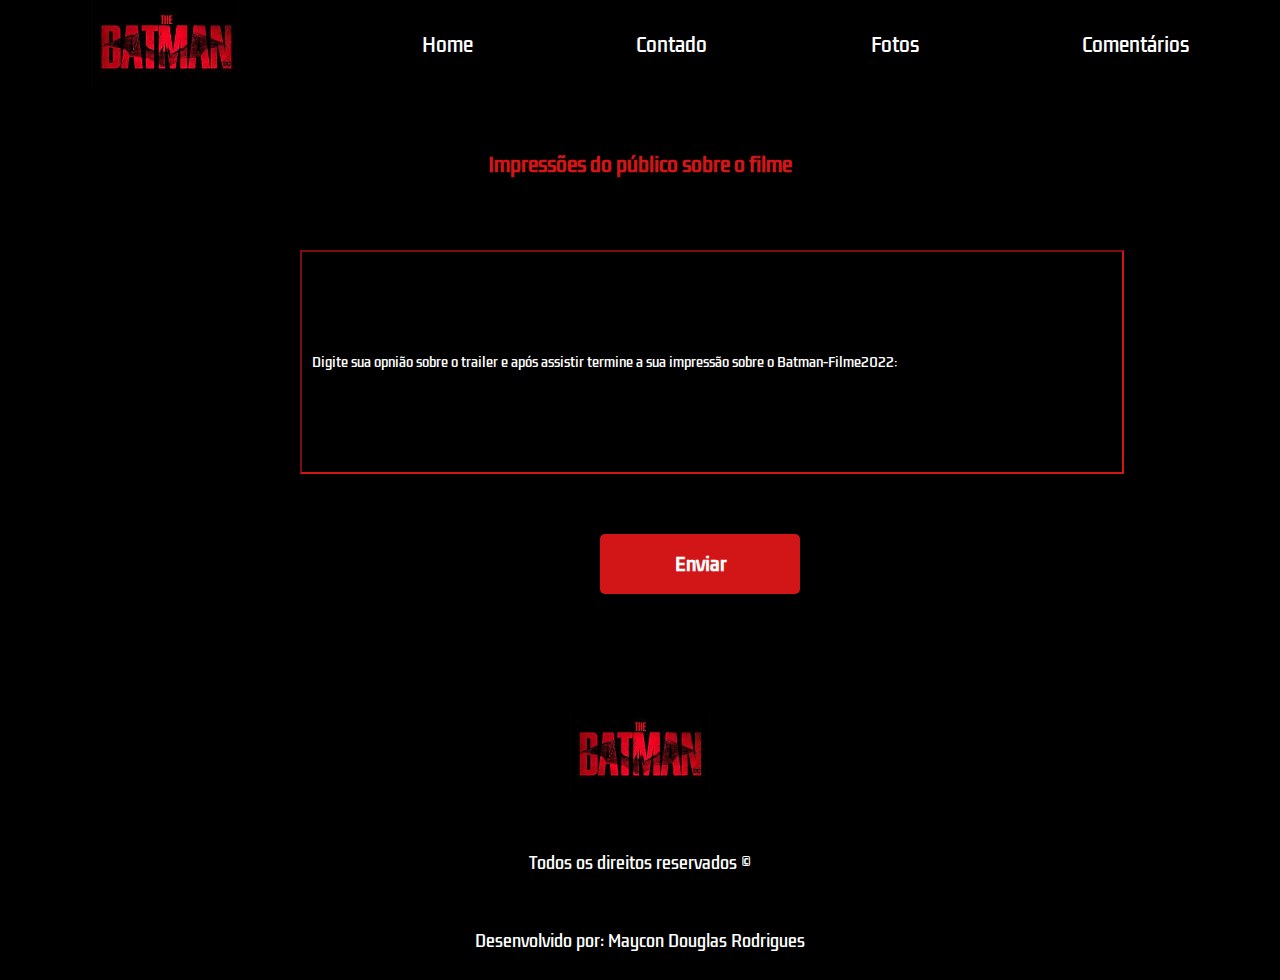
<file: comentarios/comentarios.html>
<!DOCTYPE html>
<html lang="en">
<head>
    <meta charset="UTF-8">
    <meta http-equiv="X-UA-Compatible" content="IE=edge">
    <meta name="viewport" content="width=device-width, initial-scale=1.0">
    <title>Batman-Filme2022</title>
    <link rel="stylesheet" href="./comentarios.css">
</head>
<body>
    <header>
        <img id="logo" src="../midia/logo.jpg" />
        <nav>
            <ul>
                <a href="../index.html"> 
                    <li>Home</li>
                </a>
                <a href="../contato/contato.html">
                    <li>Contado</li>
                </a>
                <a href="../fotos/fotos.html">
                    <li>Fotos</li>
                </a>
                <a href="../comentarios/comentarios.html">
                    <li>Comentários</li>
                </a>
            </ul>
    </header>
        <h3>Impressões do público sobre o filme</h3>
        <div class="container">
            <div>
                <div class="content">
                        <form>
                            <input type="text" name="comentario" placeholder="Digite sua opnião sobre o trailer e após assistir termine a sua impressão sobre o Batman-Filme2022:">
                            <a><button class="button">Enviar</button></a>
                        </form>
                </div>
            </div>
        </div>
    <footer>
        <img style="object-fit: contain;" id="logo" src="../midia/logo.jpg"/>
        <span>Todos os direitos reservados ©</span>
        <span>Desenvolvido por: Maycon Douglas Rodrigues</span>
    </footer>

</body>
</html>
</file>
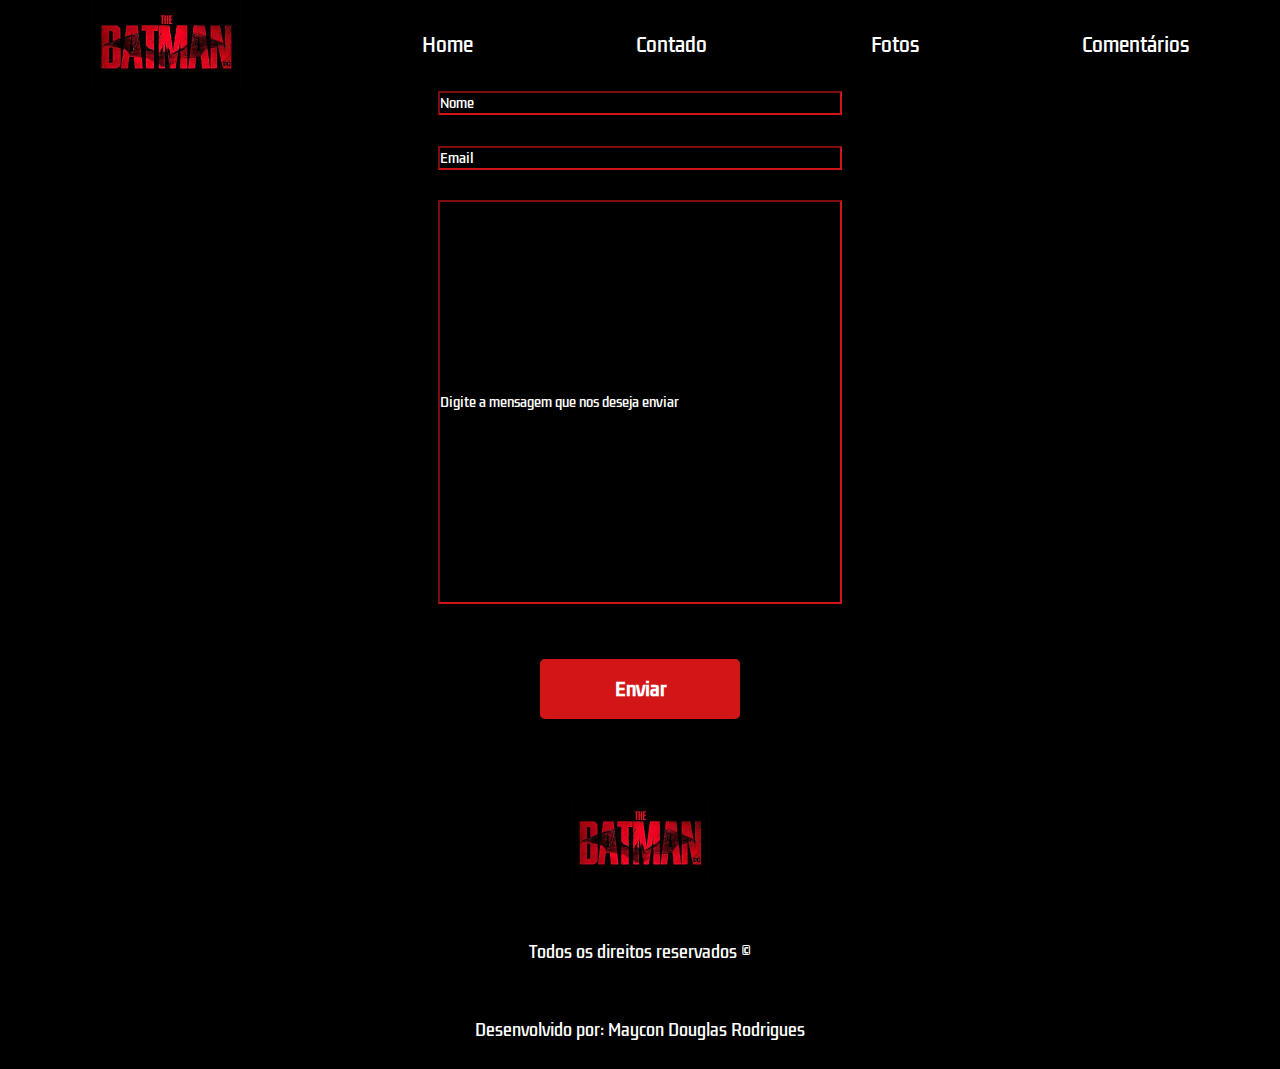
<file: contato/contato.html>
<!DOCTYPE html>
<html lang="en">
<head>
    <meta charset="UTF-8">
    <meta http-equiv="X-UA-Compatible" content="IE=edge">
    <meta name="viewport" content="width=device-width, initial-scale=1.0">
    <title>Batman-Filme2022</title>
<link rel="stylesheet" href="./contato.css">
</head>
<body>
    <header>
        <img id="logo" src="../midia/logo.jpg" />
        <nav>
            <ul>
                <a href="../index.html"> 
                    <li>Home</li>
                </a>
                <a href="../contato/contato.html">
                    <li>Contado</li>
                </a>
                <a href="../fotos/fotos.html">
                    <li>Fotos</li>
                </a>
                <a href="../comentarios/comentarios.html">
                    <li>Comentários</li>
                </a>
            </ul>
        </header>
        
   
    <div id="information-conteiner">
        <div class="content">
            <form>
            <div><input type="text" id="nome" placeholder="Nome"/></div>
            <div><input type="email" id="email" placeholder="Email"/></div>
            <div><input type="text" id="mensagem" placeholder="Digite a mensagem que nos deseja enviar"/></div>
            <a><button class="button">Enviar</button></a>
            </form>
        </div>
    </div>

    <footer>
        <img style="object-fit: contain;" id="logo" src="../midia/logo.jpg"/>
        <span>Todos os direitos reservados ©</span>
        <span>Desenvolvido por: Maycon Douglas Rodrigues</span>
    </footer>
</body>
</html>
</file>
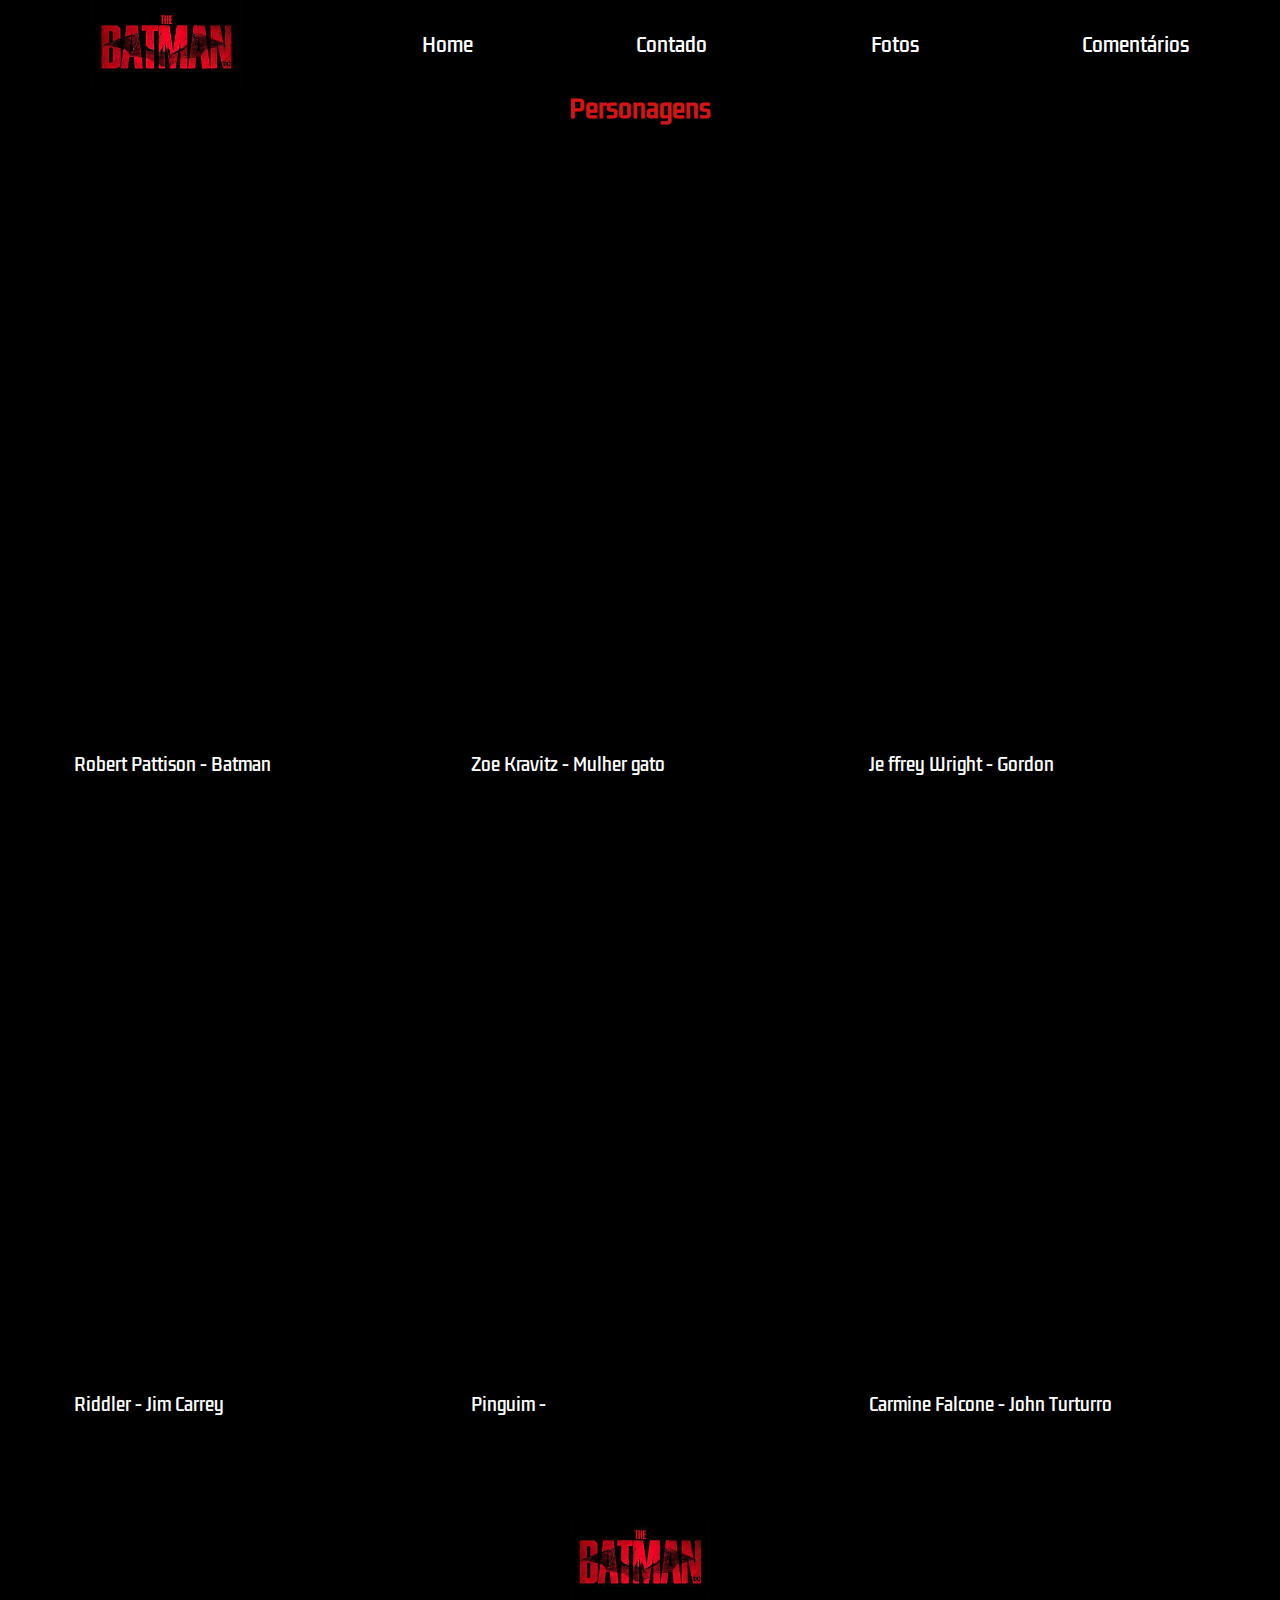
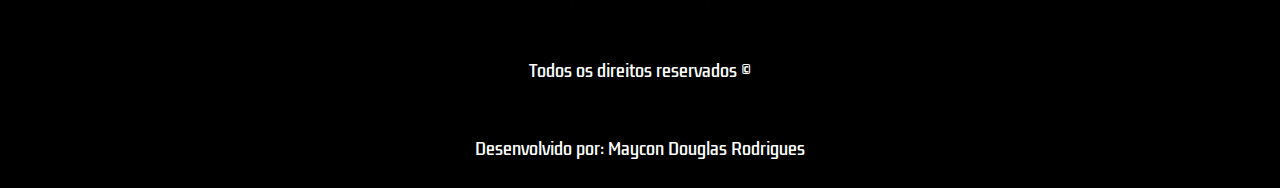
<file: fotos/fotos.html>
<!DOCTYPE html>
<html lang="pt-br">
<head>
    <meta charset="UTF-8">
    <meta http-equiv="X-UA-Compatible" content="IE=edge">
    <meta name="viewport" content="width=device-width, initial-scale=1.0">
    <title>Batman-Filme2022</title>
    <link rel="stylesheet" href="./fotos.css">
</head>
<body>
    <header>
        <img id="logo" src="../midia/logo.jpg" />
        <nav>
            <ul>
                <a href="../index.html"> 
                    <li>Home</li>
                </a>
                <a href="../contato/contato.html">
                    <li>Contado</li>
                </a>
                <a href="../fotos/fotos.html">
                    <li>Fotos</li>
                </a>
                <a href="../comentarios/comentarios.html">
                    <li>Comentários</li>
                </a>
            </ul>
    </header>
        <div class="titulo"><h2>Personagens</h2></div>
        <div class="actor-cards-container">
            <div class="cards-content">
                <div class="card banner-1">Robert Pattison - Batman</div>
                <div class="card banner-2">Zoe Kravitz - Mulher gato</div>
                <div class="card banner-3">Je ffrey Wright - Gordon</div>
                <div class="card banner-4">Riddler - Jim Carrey</div>
                <div class="card banner-5">Pinguim - </div>
                <div class="card banner-6">Carmine Falcone - John Turturro</div>
            </div>
        </div>
       
        <footer>
            <img style="object-fit: contain;" id="logo" src="../midia/logo.jpg"/>
            <span>Todos os direitos reservados ©</span>
            <span>Desenvolvido por: Maycon Douglas Rodrigues</span>
        </footer>
</body>
</body>
</html>
</file>
<file: comentarios/comentarios.css>
@import url('https://fonts.googleapis.com/css2?family=Kdam+Thmor+Pro&display=swap');

*{
    margin: 0;
    padding: 0;
    background-color: black;
    color: #fff;
    list-style:  none;
    text-decoration: none;
    font-family: 'Kdam Thmor Pro', sans-serif;
}

header{
    height: 90px;
    display: flex;
    justify-content:  space-around;
    align-items: center;
}

nav{
    width: 60%;
}

ul{
    display: flex;
    width: 100%;
    justify-content: space-between;
}
li{
    list-style: none;
    color: #fff;
    cursor: pointer;
    font-size: 19px;
    transition: .5s;
   
}

li:hover {
    color: #d21617;
}

#logo {
    width: 150px;
    height: 90px;
}

h3{
    margin-top: 60px;
    list-style: none;
    color: #d21617;
    font-size: 19px;
    display: flex;
    justify-content: center;
    transition: .5s;
    
}


.container{
    width: 100%;
    height: 450px;
    display: flex;
    justify-content: center;
    
}

.content{
    width: 80%;
    display: flex;
    justify-content: center;
    Flex-direction: column;
    margin: 70px 0px 0px 300px;
}
  
.texto{
    width: 130%;
    color: #d21617;
    display: flex;
}

input{
    width: 800px;
    height: 200px;
    padding: 10px;
    border-color: #d21617;
    
}

input::placeholder{
    color: #fff;
}

button{
    width: 200px;
    height: 60px;
    background-color: #d21617;
    color: #fff;
    margin-top: 60px;
    padding: 8px 10px;
    border-radius: 5px;
    cursor: pointer;
    transition: .8s;
    font-size:  18px;
    justify-content: center;
    align-items: center;
    font-weight: bold;
    border: none;
    outline: none;
    margin-left: 300px;
}

.button:hover {
    background-color: #fff;
    color: #000;
 }
 
footer {
    height: 300px;
    margin-top: 50px;
    display: flex;
    flex-direction: column;
    align-items: center;
    justify-content: space-around;
    
}
</file>
<file: contato/contato.css>
@import url('https://fonts.googleapis.com/css2?family=Kdam+Thmor+Pro&display=swap');

*{
    margin: 0;
    padding: 0;
    list-style: none;
    text-decoration: 0;
    background-color: black;
    color: #fff;
    font-family: 'Kdam Thmor Pro', sans-serif;
}

header {
    width: 100%;
    height: 90px;
    display: flex;
    justify-content: space-around;
    align-items: center;
}

nav{
    width: 60%;
}

ul{
    display: flex;
    justify-content: space-between;
}

li{
    font-size: 19px;
}

#logo {
    width: 150px;
    height: 90px;
}
 
#information-conteiner{
    display: flex;
    justify-content: center;
    align-items: center;
    width: 100%;
}

.content{
    width: 60%;
}

form{
    display: flex;
    Flex-direction: column;
    justify-content: center;
    align-items: center;
    row-gap: 30px;
}

input{
    border-color: #d21617 ;
}
input::placeholder{
    color: #fff;
}

input[type="text"]{
    width: 400px;
}
input[type="email"]{
    width: 400px;
}


#mensagem{
    width: 400px;
    height: 400px;
}

.button {
    width: 200px;
    height: 60px;
    background-color: #d21617;
    color: #fff;
    padding: 8px 10px;
    border-radius: 5px;
    cursor: pointer;
    transition: .8s;
    font-size:  18px;
    
    justify-content: center;
    align-items: center;
    font-weight: bold;
    border: none;
    outline: none;
    margin-top: 25px;
}
 .button:hover {
    background-color: #fff;
    color: #000;
 }


footer {
    height: 300px;
    margin-top: 50px;
    display: flex;
    flex-direction: column;
    align-items: center;
    justify-content: space-around;
}
</file>
<file: fotos/fotos.css>
@import url('https://fonts.googleapis.com/css2?family=Kdam+Thmor+Pro&display=swap');

*{
    margin: 0;
    padding: 0;
    background-color: black;
    color: #fff;
    list-style:  none;
    text-decoration: none;
    font-family: 'Kdam Thmor Pro', sans-serif;;
}

header {
    width: 100%;
    height: 90px;
    display: flex;
    justify-content: space-around;
    align-items: center;
}

nav{
    width: 60%;
}

ul{
    display: flex;
    justify-content: space-between;
}

li{
    font-size: 19px;
}

li:hover {
    color: #d21617;
}


#logo {
    width: 150px;
    height: 90px;
}

.titulo{
    display: flex;
    justify-content: center;
}

h2{
    color: #d21617;
}

.actor-cards-container {
    width: 100%;
    display: flex;
    justify-content: center;
    margin-top: 50px;
 }

 .cards-content{
    width: 90%;
    display: grid;
    grid-template-columns: repeat(3, 1fr);
    row-gap: 20px;
    column-gap: 40px;
 }
 .card{
    width: 100%;
    height: 600px;
    background-size: cover;
    background-position: 50% 50%;
    border-radius: 5px;
    cursor: pointer;
    transition: 1s;
    display: flex;
    flex-direction: column;
    justify-content: flex-end;
    padding: 0 0 20px 10px;
    color: #fff;
    font-size: 17px;
    font-family: 'kdam thmor pro', sans-serif;

 }

.card:hover{
    transform: scale(1.02);
}

.banner-1 {
    background-image: url('https://www.tribunapr.com.br/wp-content/uploads/sites/56/2022/02/28121730/batman-2022-tudo-o-que-precisa-saber-antes-de-ver-o-filme.jpg');
}

.banner-2 {
    background-image: url('https://pipocamoderna.com.br/storage/2019/10/warnerbros_thedarkknightrises_annehathaway_051517_1800x1200-1800x1200.jpg');
}

.banner-3 {
    background-image: url('https://2.bp.blogspot.com/-N9DtMsBCAwI/XbtdLT8foBI/AAAAAAACzVU/bTyfrBq-ApwVG8DUfRmWYVlvKyzXJ-08wCK4BGAYYCw/s1600/jeffreywrights.jpg');
}

.banner-4{
    background-image: url('https://static.wikia.nocookie.net/the-batman-universe/images/2/29/Riddler_promo_-_The_Batman.jpg/revision/latest?cb=20220209175817');
}

.banner-5{
    background-image: url('https://pbs.twimg.com/media/FNbgGHqWQAg0aKw?format=jpg&name=900x900');
}

.banner-6{
    background-image: url('https://static.wikia.nocookie.net/villains/images/9/96/Carmine_Falcone_HD.webp/revision/latest?cb=20220327173936');
}

footer {
    height: 300px;
    margin-top: 50px;
    display: flex;
    flex-direction: column;
    align-items: center;
    justify-content: space-around;
}
</file>
